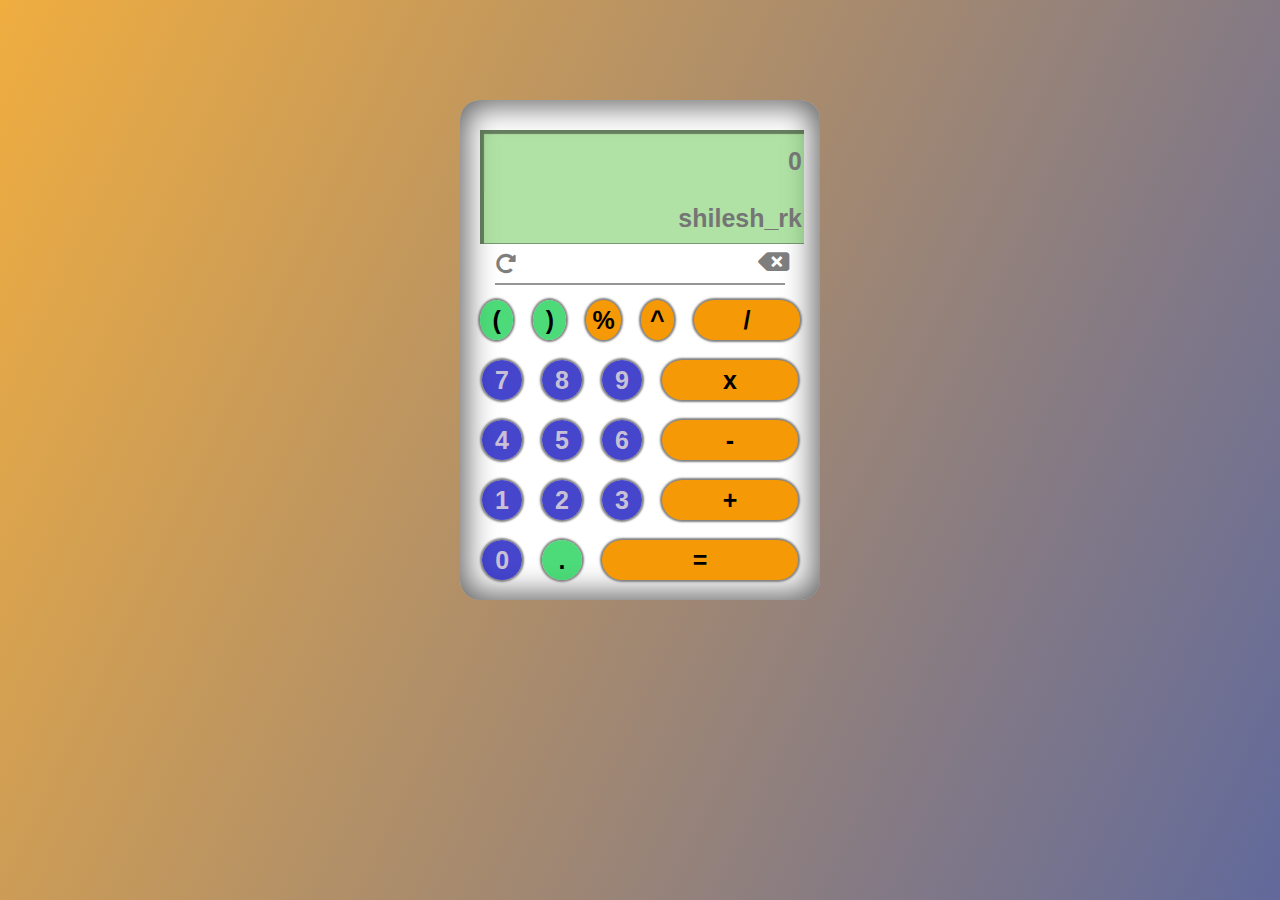
<file: index.html>
<!DOCTYPE html>
<html lang="en">
    <head>
        <meta charset="UTF-8">
        <meta http-equiv="X-UA-Compatible" content="IE=edge">
        <meta name="viewport" content="width=device-width, initial-scale=1.0">
        <!-- <link rel="stylesheet" href="cal .scss"> -->
        <title>Calculator</title>
        <link rel="stylesheet" href="https://cdnjs.cloudflare.com/ajax/libs/font-awesome/5.15.4/css/all.min.css" integrity="sha512-1ycn6IcaQQ40/MKBW2W4Rhis/DbILU74C1vSrLJxCq57o941Ym01SwNsOMqvEBFlcgUa6xLiPY/NS5R+E6ztJQ==" crossorigin="anonymous" referrerpolicy="no-referrer" />
        <link rel="stylesheet" href="style.css">
    </head>
    <body>
        <div class="background">
            <div class="container">


                <!-- =====Screen====== -->


                <div class="input-field">
                    <input type="text" id="input" placeholder="0" disabled>
                    <input type="text" id="output" placeholder="shilesh_rk" disabled >
                </div>
                
                <i class="fas fa-redo-alt" id="ac" onclick="cls()"></i>
                <i class="fas fa-backspace" onclick="del()" id="del"></i> <hr>

                <!-- =====buttons====== -->

                <div class="num-system">
                    <div class="ac-line">
                        <input type="button" class="btn btn-op" id="paranthesis1" onclick="display('*(')" value="(">
                        <input type="button" class="btn btn-op" id="paranthesis" onclick="display(')')" value=")">
                        <input type="button" class="btn" id="remainder" onclick="display('%')" value="%">
                        <input type="button"class="btn"  id="pow" onclick="display('**')" value="^">
                        <input type="button" class="btn" id="divide" onclick="display('/')" value="/">
                    </div>
                    <div class="mul-line">
                        <input type="button" class="btn" id="num7" onclick="display('7')" value="7">
                        <input type="button" class="btn" id="num8" onclick="display('8')" value="8">
                        <input type="button" class="btn" id="num9" onclick="display('9')" value="9">
                        <input type="button" class="btn" id="mul" onclick="display('*')" value="x">
                    </div>
                    <div class="minus-line">
                        <input type="button" class="btn" id="num4" onclick="display('4')" value="4">
                        <input type="button" class="btn" id="num5" onclick="display('5')" value="5">
                        <input type="button" class="btn" id="num6" onclick="display('6')" value="6">
                        <input type="button" class="btn" id="minus" onclick="display('-')" value="-">
                    </div>
                    <div class="plus-line">
                        <input type="button" class="btn" id="num1" onclick="display('1')" value="1">
                        <input type="button" class="btn" id="num2" onclick="display('2')" value="2">
                        <input type="button" class="btn" id="num3" onclick="display('3')" value="3">
                        <input type="button" class="btn" id="plus" onclick="display('+')" value="+">
                    </div>
                    <div class="zero-line">
                        <input type="button" class="btn" id="zero" onclick="display('0')" value="0">
                        <input type="button" class="btn" id="point" onclick="display('.')" value=".">
                        <input type="button" id="equal" class="btn" onclick="result()" value="=">
                    </div>
                </div>


            </div>
        </div>

        <!-- ======Javascript======== -->

        <!-- ==========ByShileshRk======== -->
        
        <script src="script.js"></script>
    </body>
</html>
</file>
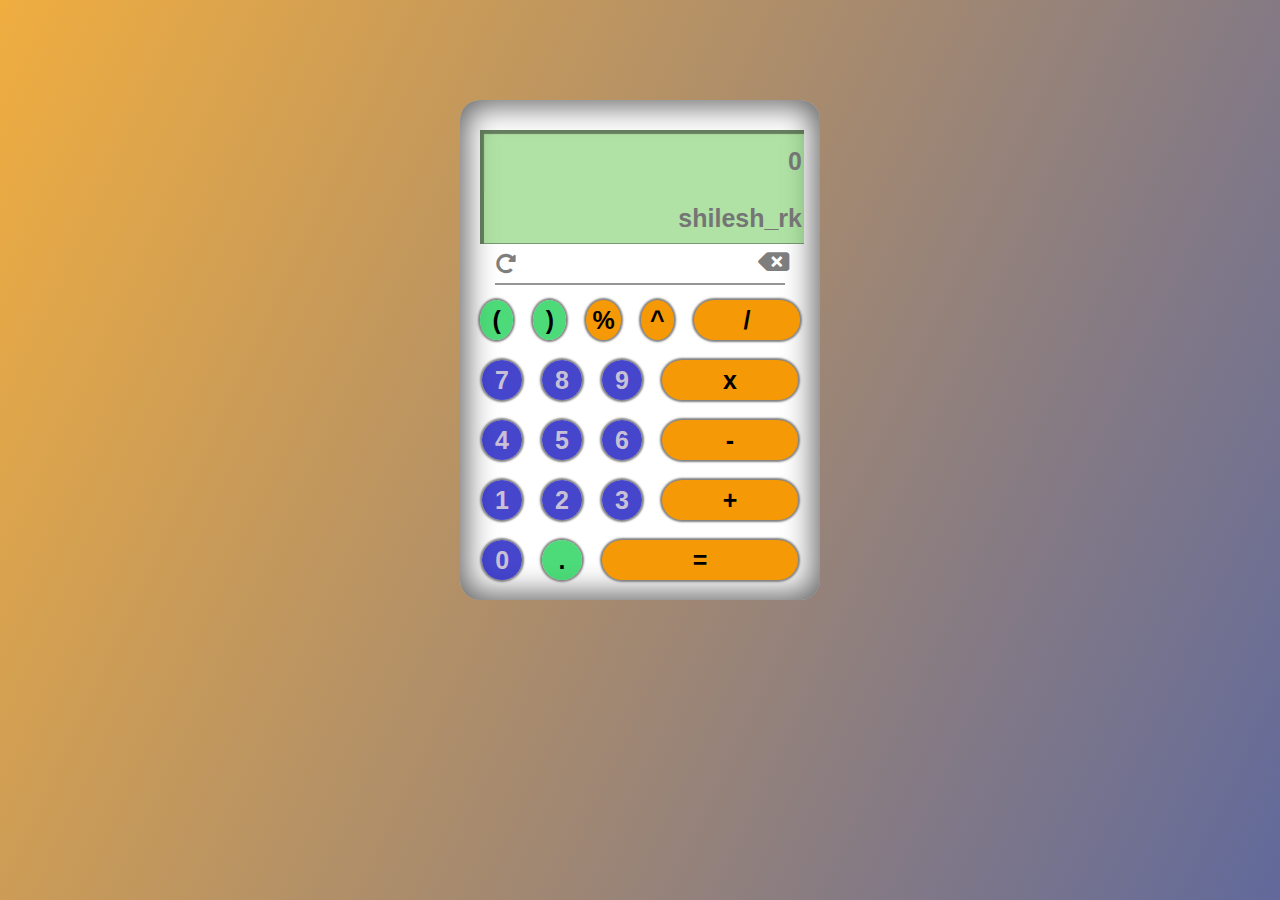
<file: cal.html>
<!DOCTYPE html>
<html lang="en">
    <head>
        <meta charset="UTF-8">
        <meta http-equiv="X-UA-Compatible" content="IE=edge">
        <meta name="viewport" content="width=device-width, initial-scale=1.0">
        <!-- <link rel="stylesheet" href="cal .scss"> -->
        <title>Calculator</title>
        <link rel="stylesheet" href="https://cdnjs.cloudflare.com/ajax/libs/font-awesome/5.15.4/css/all.min.css" integrity="sha512-1ycn6IcaQQ40/MKBW2W4Rhis/DbILU74C1vSrLJxCq57o941Ym01SwNsOMqvEBFlcgUa6xLiPY/NS5R+E6ztJQ==" crossorigin="anonymous" referrerpolicy="no-referrer" />
        <link rel="stylesheet" href="cal.css">
    </head>
    <body>
        <div class="background">
            <div class="container">


                <!-- =====Screen====== -->


                <div class="input-field">
                    <input type="text" id="input" placeholder="0" disabled>
                    <input type="text" id="output" placeholder="shilesh_rk" disabled >
                </div>
                
                <i class="fas fa-redo-alt" id="ac" onclick="cls()"></i>
                <i class="fas fa-backspace" onclick="del()" id="del"></i> <hr>

                <!-- =====buttons====== -->

                <div class="num-system">
                    <div class="ac-line">
                        <input type="button" class="btn btn-op" id="paranthesis1" onclick="display('*(')" value="(">
                        <input type="button" class="btn btn-op" id="paranthesis" onclick="display(')')" value=")">
                        <input type="button" class="btn" id="remainder" onclick="display('%')" value="%">
                        <input type="button"class="btn"  id="pow" onclick="display('**')" value="^">
                        <input type="button" class="btn" id="divide" onclick="display('/')" value="/">
                    </div>
                    <div class="mul-line">
                        <input type="button" class="btn" id="num7" onclick="display('7')" value="7">
                        <input type="button" class="btn" id="num8" onclick="display('8')" value="8">
                        <input type="button" class="btn" id="num9" onclick="display('9')" value="9">
                        <input type="button" class="btn" id="mul" onclick="display('*')" value="x">
                    </div>
                    <div class="minus-line">
                        <input type="button" class="btn" id="num4" onclick="display('4')" value="4">
                        <input type="button" class="btn" id="num5" onclick="display('5')" value="5">
                        <input type="button" class="btn" id="num6" onclick="display('6')" value="6">
                        <input type="button" class="btn" id="minus" onclick="display('-')" value="-">
                    </div>
                    <div class="plus-line">
                        <input type="button" class="btn" id="num1" onclick="display('1')" value="1">
                        <input type="button" class="btn" id="num2" onclick="display('2')" value="2">
                        <input type="button" class="btn" id="num3" onclick="display('3')" value="3">
                        <input type="button" class="btn" id="plus" onclick="display('+')" value="+">
                    </div>
                    <div class="zero-line">
                        <input type="button" class="btn" id="zero" onclick="display('0')" value="0">
                        <input type="button" class="btn" id="point" onclick="display('.')" value=".">
                        <input type="button" id="equal" class="btn" onclick="result()" value="=">
                    </div>
                </div>


            </div>
        </div>

        <!-- ======Javascript======== -->

        <!-- ==========ByShileshRk======== -->
        
        <script src="cal.js"></script>
    </body>
</html>
</file>
<file: style.css>
/* ===========This is compiled file of sccs======== */

:root {
  --screen :rgba(64, 185, 37, 0.411);
  --body-bg:linear-gradient(115deg,rgba(236, 153, 16, 0.8),rgba(58, 68, 130, 0.8));
  --operator-bg: rgb(246,153,6);
  --op-width:40%;
  --op-radius: 20px;
  --num-bg:rgba(13, 13, 189, 0.766);
  --special-op-bgc:rgba(22, 208, 81, 0.766);
}


body{
  background-image: url(https://img.freepik.com/free-vector/maths-chalkboard_23-2148178219.jpg?size=626&ext=jpg);
}
body::before {
  content: '';
  position: fixed;
  top: 0;
  left: 0;
  height: 100%;
  width: 100%;
  z-index: -1;
  background-image: var(--body-bg)
}
.container {
    margin: 0 auto;
    margin-top: 100px;
    text-align: center;
    width: 360px;
    font-size: 30px;
    background-color: white;
    border-radius: var(--op-radius);
    box-shadow: inset 0px 0px 30px 6px rgba(0, 0, 0, 0.615);
    transition: all 1s ease;
    animation: Zoom 1.7s infinite;
  }

  @keyframes Zoom {
    0% {
      transform: scale(1);
    }
    50% {
      transform: scale(1.01);
    }
    100% {
      transform: scale(1);
    }
    
  }
  .container:hover {
    animation: none;
  }
  .container .input-field {
    margin: 0px 20px;
    
  }
  .container .input-field input{
    margin-top: 30px;
    height: 60px;
    width: 100%;
    background-color: var(--screen);
    color: rgba(1, 1, 1, 0.625);
    font-weight: 800;
    font-size: 25px;
    text-align: end;
    border: none;
    box-shadow: inset 4px 4px 1px 0px rgba(27, 26, 26, 0.493);
  }
  .container .input-field #output{
    margin-top: 0;
    height: 50px;
    width: 100%;
    background-color: var(--screen);
    color: rgba(1, 1, 1, 0.468);
    font-weight: 800;
    font-size: 25px;
    text-align: end;
    border: none;
    transition: all .3s ease-in-out;
    box-shadow: inset 4px -0.7px 0px 0px rgba(27, 26, 26, 0.493);
  }

  .container .input-field input:focus {
    outline: none;
  }
  .container #ac {
    font-size: 20px;
    margin-top: -5px;
    height: 29px;
    border-radius: var(--op-radius);
    width: 50px;
    margin-left: -10px;
    margin-right: 110px;
    transition: all 0.5s ease;
    cursor: pointer;
    opacity: 0.5;
  }
  .container #ac:hover {
    opacity: 1;
    color:red;
  }

.container #del {
    opacity: .5;
    font-size: 25px;
    margin-left: 110px;
    cursor: pointer;
    transition: all 0.5s ease;
  }
  #del:hover{
    opacity: 1;
  }
  .container .ac-line {
    display: flex;
    justify-content: center;
  }
  .container .ac-line :nth-child(5) {
    background-color: var(--operator-bg);
    color: black;
    width: var(--op-width);
    border-radius: var(--op-radius);
  }
  .container .ac-line :nth-child(3){
    background-color: var(--operator-bg);
    color: black;
  }
  .container .ac-line :nth-child(4){
    background-color: var(--operator-bg);
    color: black;
  }
  .container .mul-line {
    display: flex;
    justify-content: center;
  }
  .container .mul-line :nth-child(4) {
    background-color: var(--operator-bg);
    color: black;
    width: var(--op-width);
    border-radius: var(--op-radius);
  }
  .container .minus-line {
    display: flex;
    justify-content: center;
  }
  .container .minus-line :nth-child(4) {
    background-color: var(--operator-bg);
    color: black;
    width: var(--op-width);
    border-radius: var(--op-radius);
  }
  .container .plus-line {
    display: flex;
    justify-content: center;
  }
  .container .plus-line :nth-child(4) {
    background-color: var(--operator-bg);
    color: black;
    width: var(--op-width);
    border-radius: var(--op-radius);
  }
  .container .zero-line {
    display: flex;
    justify-content: center;
  }
  .container .zero-line :nth-child(3) {
    
    background-color: var(--operator-bg);
    color: black;
    width: 57.6%;
    border-radius: 30px;
  }
  .container .zero-line :nth-child(2){
    
    background-color: var(--special-op-bgc);
    color: black;
  }
  .container .zero-line :nth-child(2):hover{
    box-shadow: -1px -1px 1px 1px rgba(1, 10, 0, 0.845);
  }
  .container .btn {
    height: 40px;
    width: 40px;
    font-size: 25px;
    font-weight: 700;
    margin: 10px;
    color: rgba(225, 216, 216, 0.866);
    background-color: var(--num-bg);
    border-radius: 50%;
    border: none;
    cursor: pointer;
  }
  .container .btn-op {
    background-color:var(--special-op-bgc);
    color: black;
  }
  .num-system {
    margin-top: -20px;
    padding: 10px;
  }
  
  .container hr {
    border: 0.01rem solid rgba(0, 0, 0, 0.41);
    margin-top: 0px;
   width: 80%;
  }/*# sourceMappingURL=cal .css.map */

  .container .btn {
    box-shadow: 0px 0px 2px 2px gray;
  }
  .container .btn:hover {
    font-size: 21px;
    box-shadow: -1px -1px 1px 1px rgba(32, 32, 32, 0.779);
  }


  /* #num1,#num2,#num3,#num4,#num6,#num7,#num8,#num9 {
    /* box-shadow: -1px -1px 1px 1px rgba(13, 105, 136, 0.779); */

  .container input[id*=num]:hover{
    box-shadow: -1px -1px 1px 1px rgba(1, 10, 0, 0.845);
  }



  /* ==========ByShileshRk=========== */
</file>
<file: cal.css>
/* ===========This is compiled file of sccs======== */

:root {
  --screen :rgba(64, 185, 37, 0.411);
  --body-bg:linear-gradient(115deg,rgba(236, 153, 16, 0.8),rgba(58, 68, 130, 0.8));
  --operator-bg: rgb(246,153,6);
  --op-width:40%;
  --op-radius: 20px;
  --num-bg:rgba(13, 13, 189, 0.766);
  --special-op-bgc:rgba(22, 208, 81, 0.766);
}


body{
  background-image: url(https://img.freepik.com/free-vector/maths-chalkboard_23-2148178219.jpg?size=626&ext=jpg);
}
body::before {
  content: '';
  position: fixed;
  top: 0;
  left: 0;
  height: 100%;
  width: 100%;
  z-index: -1;
  background-image: var(--body-bg)
}
.container {
    margin: 0 auto;
    margin-top: 100px;
    text-align: center;
    width: 360px;
    font-size: 30px;
    background-color: white;
    border-radius: var(--op-radius);
    box-shadow: inset 0px 0px 30px 6px rgba(0, 0, 0, 0.615);
    transition: all 1s ease;
    animation: Zoom 1.7s infinite;
  }

  @keyframes Zoom {
    0% {
      transform: scale(1);
    }
    50% {
      transform: scale(1.01);
    }
    100% {
      transform: scale(1);
    }
    
  }
  .container:hover {
    animation: none;
  }
  .container .input-field {
    margin: 0px 20px;
    
  }
  .container .input-field input{
    margin-top: 30px;
    height: 60px;
    width: 100%;
    background-color: var(--screen);
    color: rgba(1, 1, 1, 0.625);
    font-weight: 800;
    font-size: 25px;
    text-align: end;
    border: none;
    box-shadow: inset 4px 4px 1px 0px rgba(27, 26, 26, 0.493);
  }
  .container .input-field #output{
    margin-top: 0;
    height: 50px;
    width: 100%;
    background-color: var(--screen);
    color: rgba(1, 1, 1, 0.468);
    font-weight: 800;
    font-size: 25px;
    text-align: end;
    border: none;
    transition: all .3s ease-in-out;
    box-shadow: inset 4px -0.7px 0px 0px rgba(27, 26, 26, 0.493);
  }

  .container .input-field input:focus {
    outline: none;
  }
  .container #ac {
    font-size: 20px;
    margin-top: -5px;
    height: 29px;
    border-radius: var(--op-radius);
    width: 50px;
    margin-left: -10px;
    margin-right: 110px;
    transition: all 0.5s ease;
    cursor: pointer;
    opacity: 0.5;
  }
  .container #ac:hover {
    opacity: 1;
    color:red;
  }

.container #del {
    opacity: .5;
    font-size: 25px;
    margin-left: 110px;
    cursor: pointer;
    transition: all 0.5s ease;
  }
  #del:hover{
    opacity: 1;
  }
  .container .ac-line {
    display: flex;
    justify-content: center;
  }
  .container .ac-line :nth-child(5) {
    background-color: var(--operator-bg);
    color: black;
    width: var(--op-width);
    border-radius: var(--op-radius);
  }
  .container .ac-line :nth-child(3){
    background-color: var(--operator-bg);
    color: black;
  }
  .container .ac-line :nth-child(4){
    background-color: var(--operator-bg);
    color: black;
  }
  .container .mul-line {
    display: flex;
    justify-content: center;
  }
  .container .mul-line :nth-child(4) {
    background-color: var(--operator-bg);
    color: black;
    width: var(--op-width);
    border-radius: var(--op-radius);
  }
  .container .minus-line {
    display: flex;
    justify-content: center;
  }
  .container .minus-line :nth-child(4) {
    background-color: var(--operator-bg);
    color: black;
    width: var(--op-width);
    border-radius: var(--op-radius);
  }
  .container .plus-line {
    display: flex;
    justify-content: center;
  }
  .container .plus-line :nth-child(4) {
    background-color: var(--operator-bg);
    color: black;
    width: var(--op-width);
    border-radius: var(--op-radius);
  }
  .container .zero-line {
    display: flex;
    justify-content: center;
  }
  .container .zero-line :nth-child(3) {
    
    background-color: var(--operator-bg);
    color: black;
    width: 57.6%;
    border-radius: 30px;
  }
  .container .zero-line :nth-child(2){
    
    background-color: var(--special-op-bgc);
    color: black;
  }
  .container .zero-line :nth-child(2):hover{
    box-shadow: -1px -1px 1px 1px rgba(1, 10, 0, 0.845);
  }
  .container .btn {
    height: 40px;
    width: 40px;
    font-size: 25px;
    font-weight: 700;
    margin: 10px;
    color: rgba(225, 216, 216, 0.866);
    background-color: var(--num-bg);
    border-radius: 50%;
    border: none;
    cursor: pointer;
  }
  .container .btn-op {
    background-color:var(--special-op-bgc);
    color: black;
  }
  .num-system {
    margin-top: -20px;
    padding: 10px;
  }
  
  .container hr {
    border: 0.01rem solid rgba(0, 0, 0, 0.41);
    margin-top: 0px;
   width: 80%;
  }/*# sourceMappingURL=cal .css.map */

  .container .btn {
    box-shadow: 0px 0px 2px 2px gray;
  }
  .container .btn:hover {
    font-size: 21px;
    box-shadow: -1px -1px 1px 1px rgba(32, 32, 32, 0.779);
  }


  /* #num1,#num2,#num3,#num4,#num6,#num7,#num8,#num9 {
    /* box-shadow: -1px -1px 1px 1px rgba(13, 105, 136, 0.779); */

  .container input[id*=num]:hover{
    box-shadow: -1px -1px 1px 1px rgba(1, 10, 0, 0.845);
  }



  /* ==========ByShileshRk=========== */
</file>
